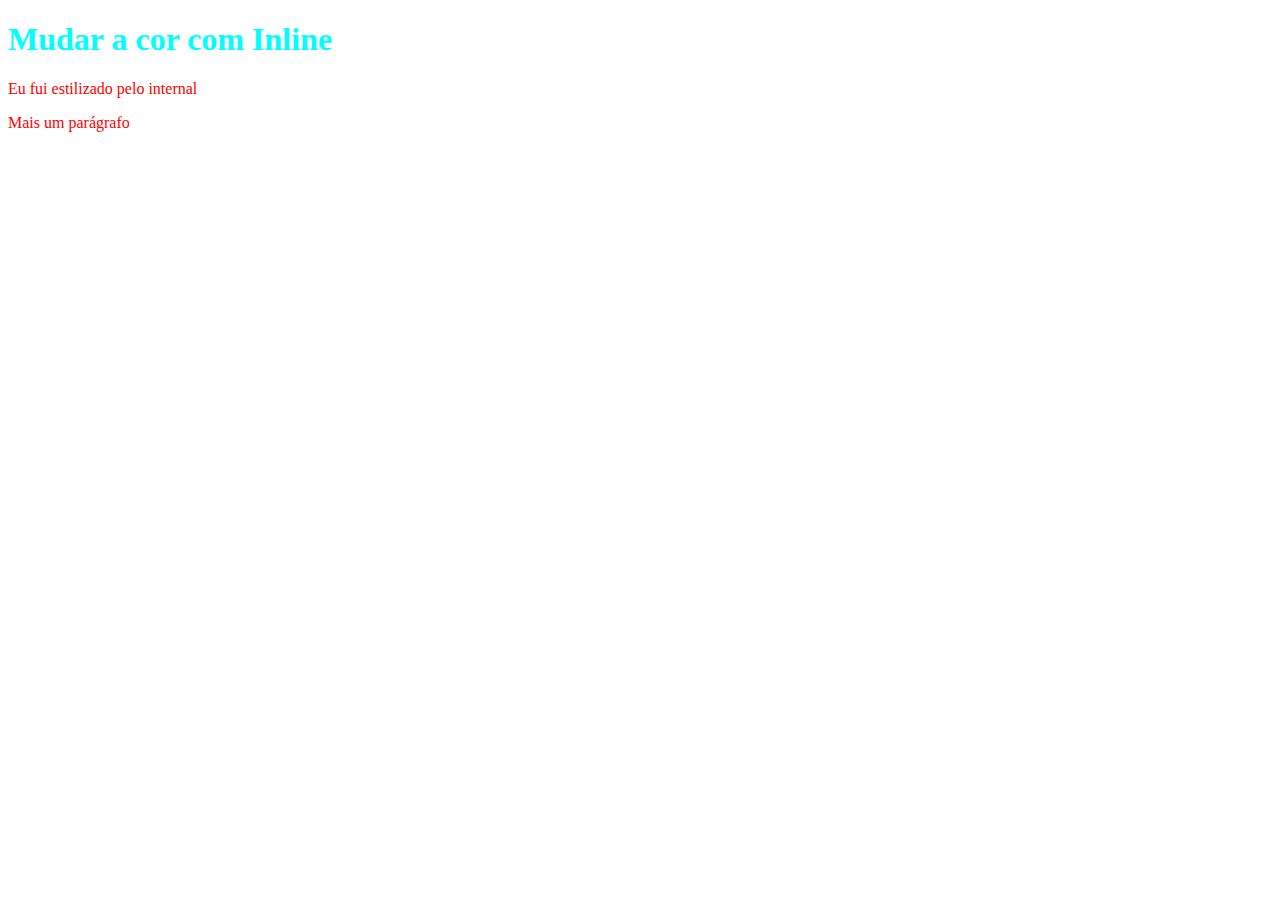
<file: 2_CSS/index.html>
<!DOCTYPE html>
<html lang="en">
<head>
    <meta charset="UTF-8">
    <meta http-equiv="X-UA-Compatible" content="IE=edge">
    <meta name="viewport" content="width=device-width, initial-scale=1.0">
    <title>CSS</title>

    <!-- 2 - Internal CSS -->
    <style>
        p {
            color: red;
        }
    </style>
</head>
<body>
    <!-- 1 inline CSS -->
    <h1 style="color: aqua;">Mudar a cor com Inline</h1>

    <!-- 2 - Internal CSS -->
    <p>Eu fui estilizado pelo internal</p>
    <p>Mais um parágrafo</p>
</body>
</html>
</file>
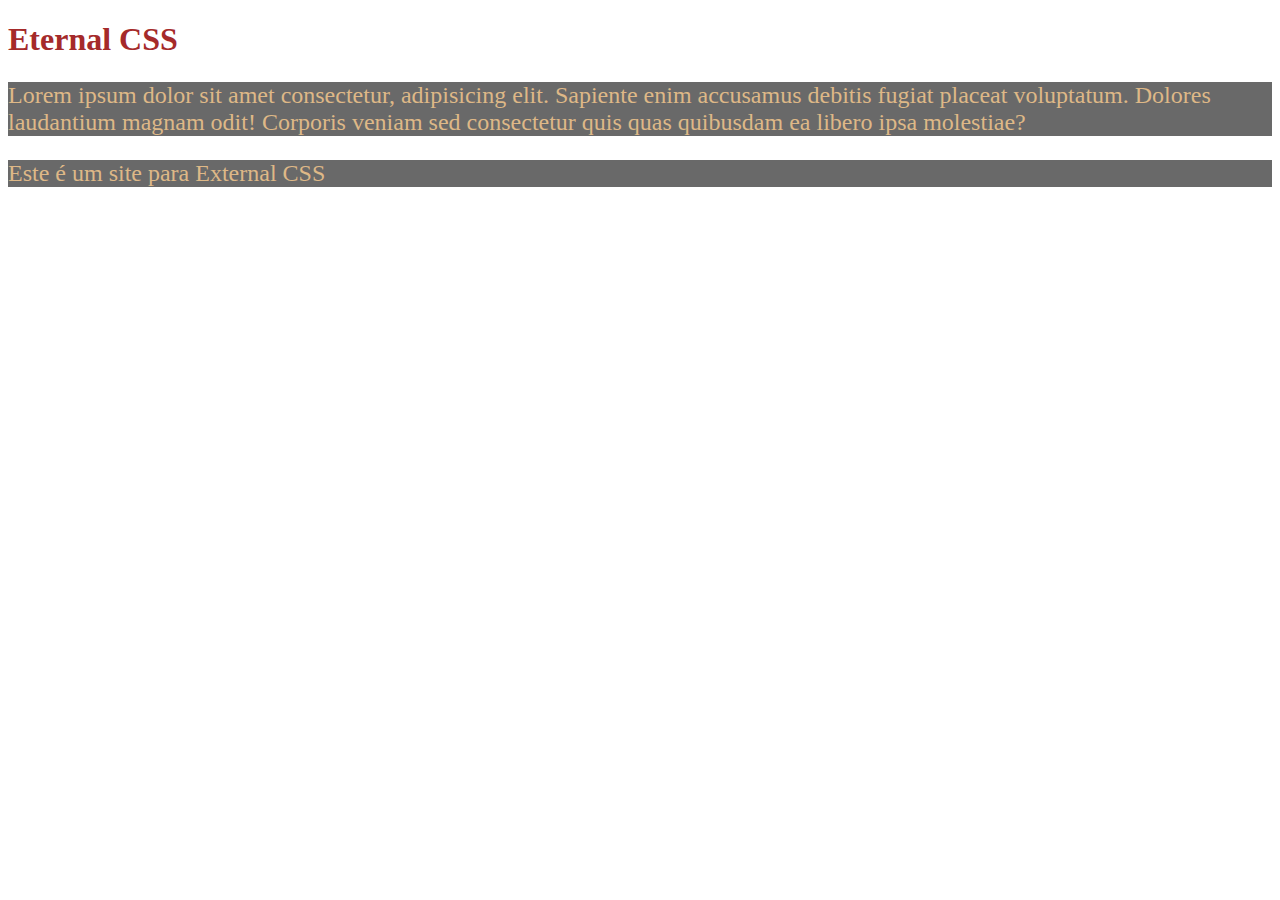
<file: 3_EXTERNAL_CSS/index.html>
<!DOCTYPE html>
<html lang="en">
<head>
    <meta charset="UTF-8">
    <meta http-equiv="X-UA-Compatible" content="IE=edge">
    <meta name="viewport" content="width=device-width, initial-scale=1.0">
    <title>External CSS</title>
    <link rel="stylesheet" href="style.css">
</head>
<body>
    <h1>Eternal CSS</h1>

    <p>Lorem ipsum dolor sit amet consectetur, adipisicing elit. Sapiente enim accusamus debitis fugiat placeat voluptatum. Dolores laudantium magnam odit! Corporis veniam sed consectetur quis quas quibusdam ea libero ipsa molestiae?</p>

    <p>Este é um site para External CSS</p>
</body>
</html>
</file>
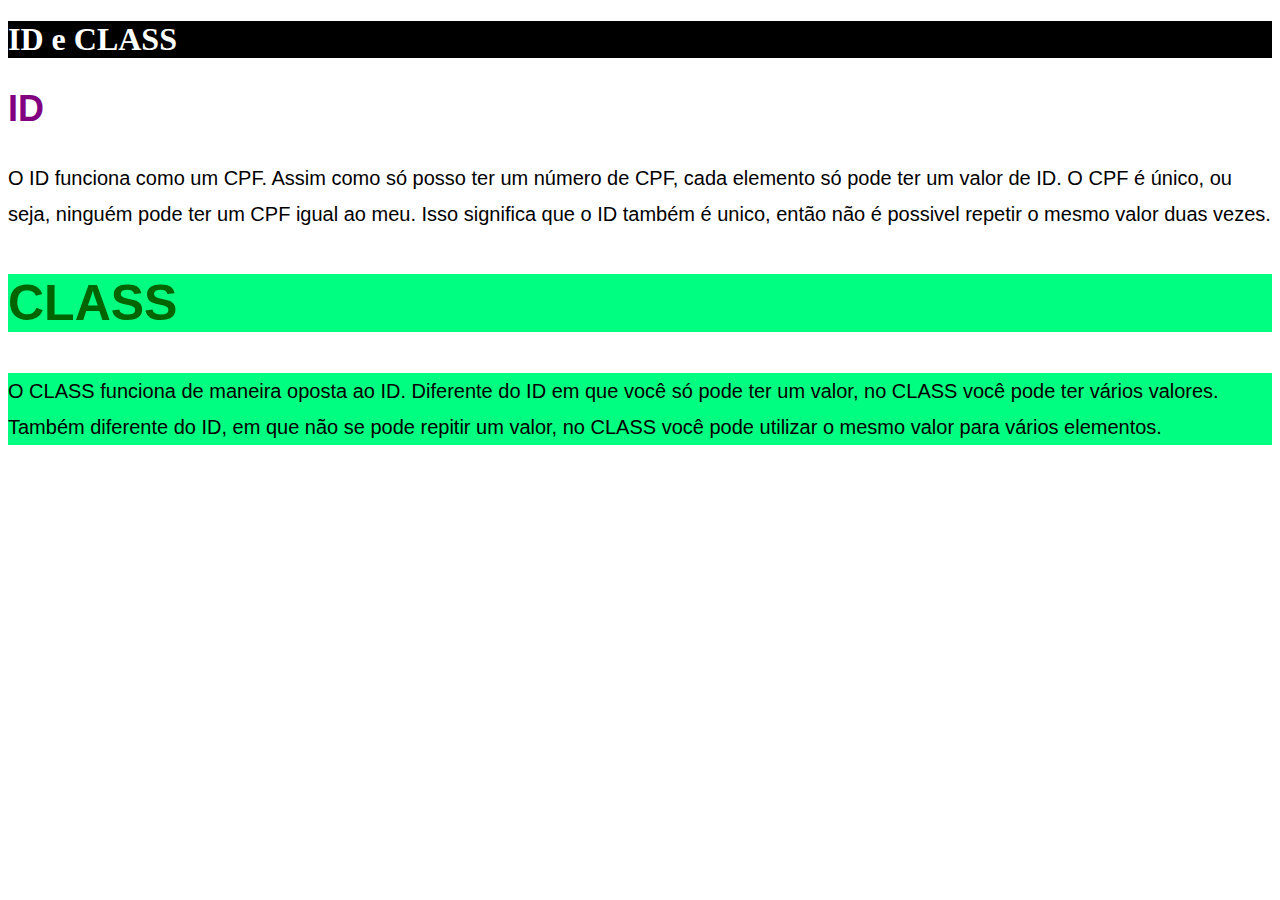
<file: 4_ID_CLASS/index.html>
<!DOCTYPE html>
<html lang="en">
<head>
    <meta charset="UTF-8">
    <meta http-equiv="X-UA-Compatible" content="IE=edge">
    <meta name="viewport" content="width=device-width, initial-scale=1.0">
    <title>ID e CLASS</title>
    <link rel="stylesheet" href="style.css">
</head>
<body>
    <h1 id="titulo-principal">ID e CLASS</h1>

    <h2 id="titulo-id" class="cor-amarela">ID</h2>

    <p>
        O ID funciona como um CPF. Assim como só posso ter um número de CPF, cada elemento só pode ter um valor de ID. O CPF é único, ou seja, ninguém pode ter um CPF igual ao meu. Isso significa que o ID também é unico, então não é possivel repetir o mesmo valor duas vezes.
    </p>

    <h2 class="fundo-verde fonte-grande">CLASS</h2>

    <p class="fundo-verde">
        O CLASS funciona de maneira oposta ao ID. Diferente do ID em que você só pode ter um valor, no CLASS você pode ter vários valores. Também diferente do ID, em que não se pode repitir um valor, no CLASS você pode utilizar o mesmo valor para vários elementos.
    </p>

</body>
</html>
</file>
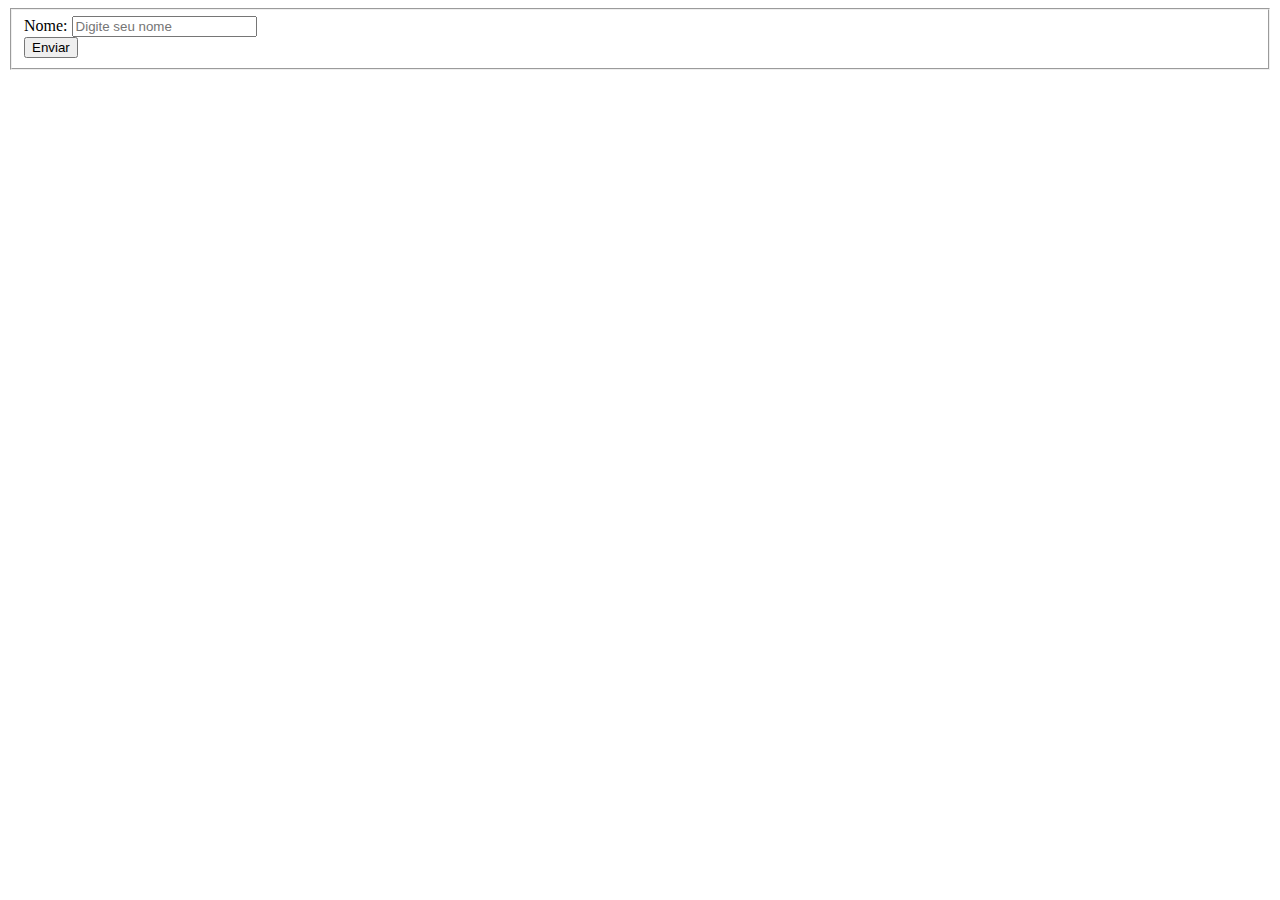
<file: 1_FORMULARIOS/1_form_basico/index.html>
<!DOCTYPE html>
<html lang="en">
<head>
    <meta charset="UTF-8">
    <meta http-equiv="X-UA-Compatible" content="IE=edge">
    <meta name="viewport" content="width=device-width, initial-scale=1.0">
    <title>Form Básico</title>
</head>
<body>
    <form action="">
        <fieldset>
        <div>
            <label for="nome">Nome:</label>
            <input type="text" id="nome" placeholder="Digite seu nome" required>
        </div>

        <button>Enviar</button>
        </fieldset>
    </form>
</body>
</html>
</file>
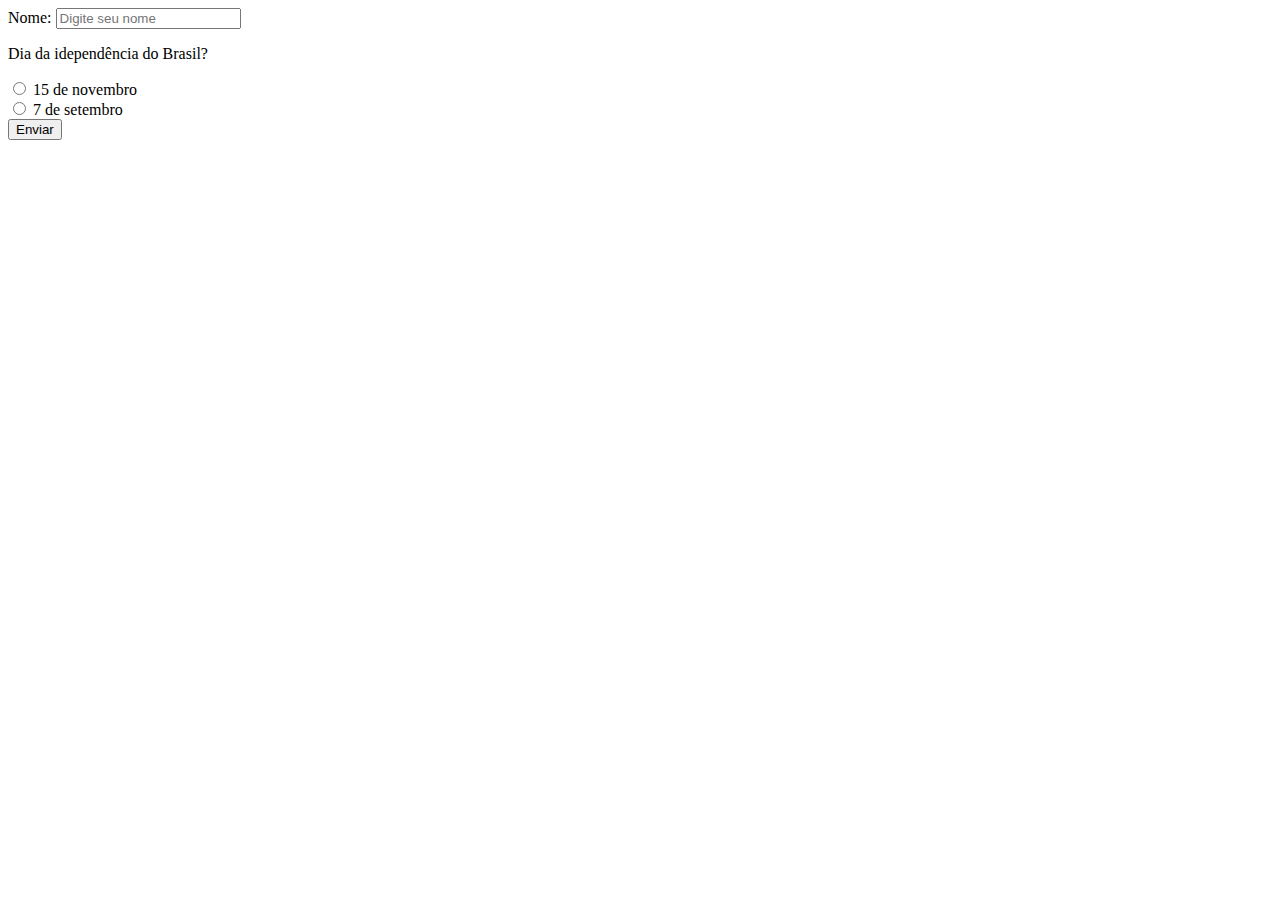
<file: 1_FORMULARIOS/2_input_radio/index.html>
<!DOCTYPE html>
<html lang="en">
<head>
    <meta charset="UTF-8">
    <meta http-equiv="X-UA-Compatible" content="IE=edge">
    <meta name="viewport" content="width=device-width, initial-scale=1.0">
    <title>input radio</title>
</head>
<body>
    <form action="">
        <div>
            <label for="nome">Nome:</label>
            <input type="text" id="nome" placeholder="Digite seu nome" required>
        </div>
        
        <!-- input radio -->
        
        <div>
            <p>Dia da idependência do Brasil?</p>

            <div>
                <input type="radio" id="opcao1" name="idependencia">
                <label for="opcao1">15 de novembro</label>
            </div>
            <div>
                <input type="radio" id="opcao2" name="idependencia">
                <label for="opcao2">7 de setembro</label>
            </div>
            
        </div>

        <button>Enviar</button>

    </form>
</body>
</html>
</file>
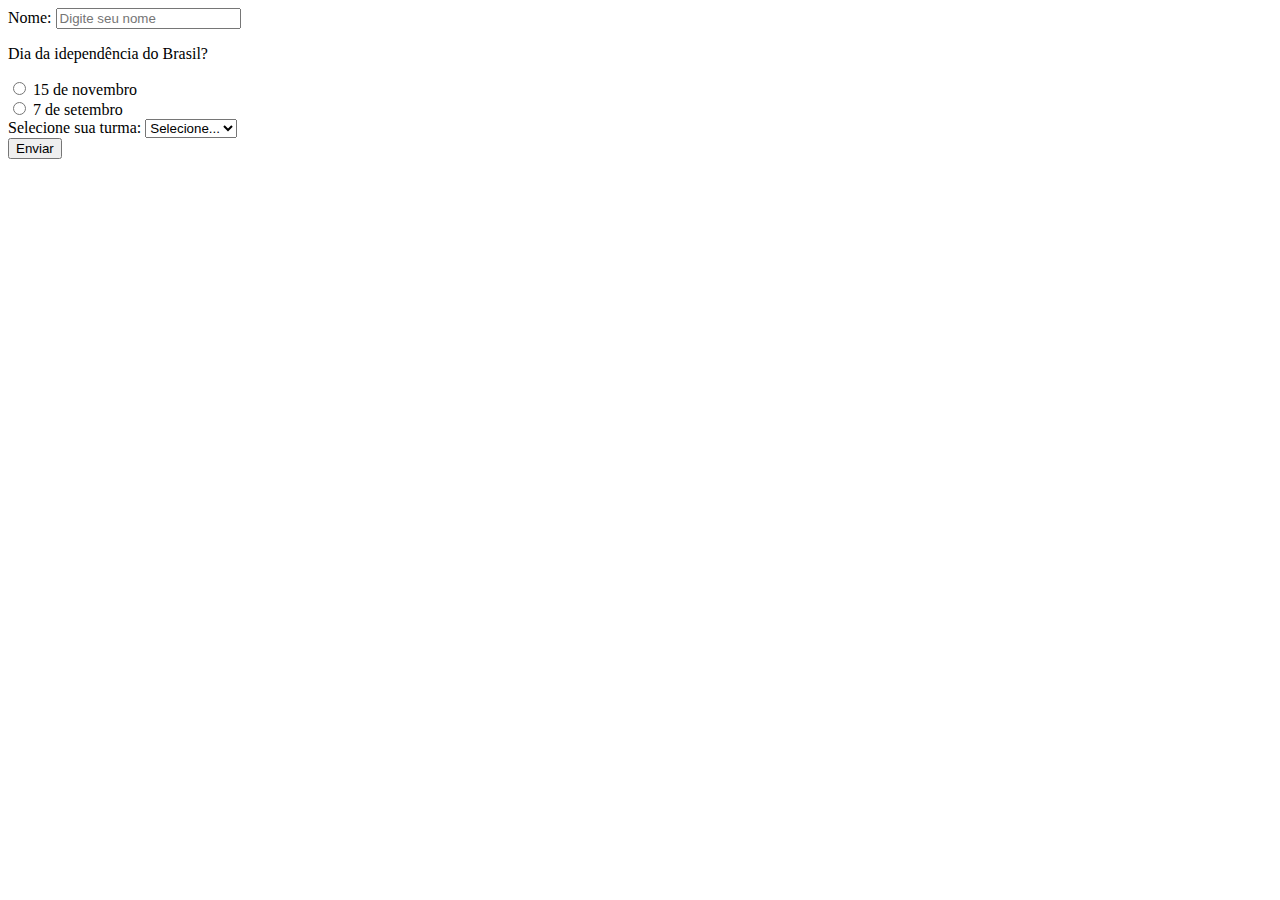
<file: 1_FORMULARIOS/3_select/index.html>
<!DOCTYPE html>
<html lang="en">
<head>
    <meta charset="UTF-8">
    <meta http-equiv="X-UA-Compatible" content="IE=edge">
    <meta name="viewport" content="width=device-width, initial-scale=1.0">
    <title>Select</title>
</head>
<body>
    <form action="">
        <div>
            <label for="nome">Nome:</label>
            <input type="text" id="nome" placeholder="Digite seu nome" required>
        </div>
        
        <!-- input radio -->
        
        <div>
            <p>Dia da idependência do Brasil?</p>

            <div>
                <input type="radio" id="opcao1" name="idependencia">
                <label for="opcao1">15 de novembro</label>
            </div>
            <div>
                <input type="radio" id="opcao2" name="idependencia">
                <label for="opcao2">7 de setembro</label>
            </div>
            
        </div>

        <!-- select -->
        <div>
            <label for="turma">Selecione sua turma:</label>
            <select name="turma" id="turma">
                <option disabled selected>Selecione...</option>
                <option value="01ma">01MA</option>
                <option value="01mb">01Mb</option>
            </select>
        </div>
        <button>Enviar</button>

    </form>
</body>
</html>
</file>
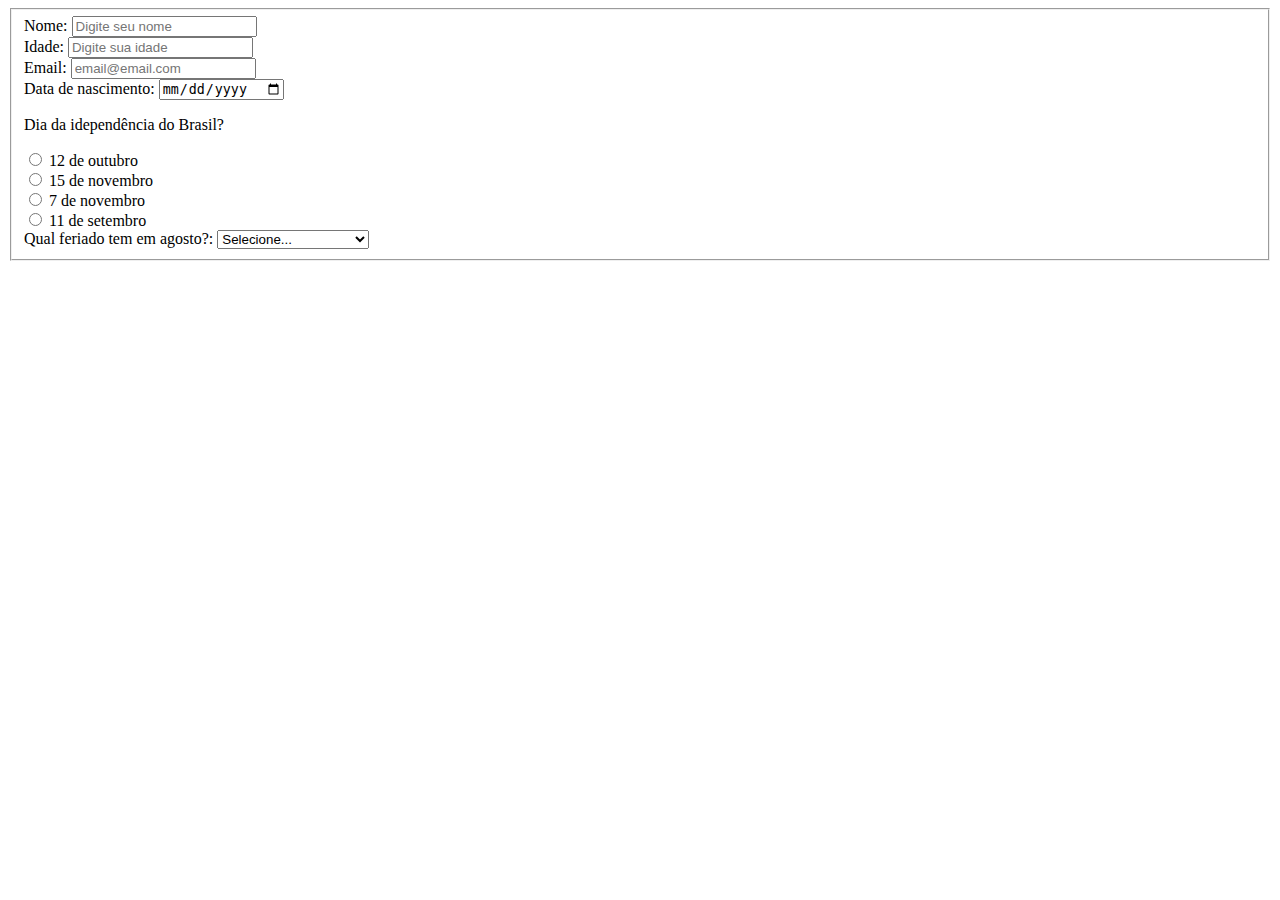
<file: 1_FORMULARIOS/4_atividade/index.html>
<!DOCTYPE html>
<html lang="en">
<head>
    <meta charset="UTF-8">
    <meta http-equiv="X-UA-Compatible" content="IE=edge">
    <meta name="viewport" content="width=device-width, initial-scale=1.0">
    <title>Atividade</title>
</head>
<body>
    <form action="">
        <fieldset>
            <div>
                <label for="nome">Nome:</label>
                <input type="text" id="nome" placeholder="Digite seu nome">
            </div>

            <div>
                <label for="idade">Idade:</label>
                <input type="number" id="idade" placeholder="Digite sua idade">
            </div>
            
            <div>
                <label for="email">Email:</label>
                <input id="email" type="email" placeholder="email@email.com">
            </div>

            <div>
                <label for="data">Data de nascimento:</label>
                <input type="date" id="data">
            </div>

            <div>
                <p>Dia da idependência do Brasil?</p>
    
                <div>
                    <input type="radio" id="opcao1" name="idependencia">
                    <label for="opcao1">12 de outubro</label>
                </div>
                <div>
                    <input type="radio" id="opcao2" name="idependencia">
                    <label for="opcao2">15 de novembro</label>
                </div>
                <div>
                    <input type="radio" id="opcao3" name="idependencia">
                    <label for="opcao3">7 de novembro</label>
                </div>
                <div>
                    <input type="radio" id="opcao4" name="idependencia">
                    <label for="opcao4">11 de setembro</label>
                </div>

            <div>
                <label for="turma">Qual feriado tem em agosto?:</label>
                <select name="turma" id="turma">
                    <option disabled selected>Selecione...</option>
                    <option value="15ou">15 de outubro</option>
                    <option value="7ou">7 de outubro</option>
                    <option value="7ou">20 de outubro</option>
                    <option value="n">Nenhuma das opções</option>
                </select>
            </div>
        </fieldset>
    </form>
</body>
</html>
</file>
<file: 3_EXTERNAL_CSS/style.css>
h1 {
    color: brown;
}

p {
    color: burlywood;
    background: dimgrey;
    font-size: 24px;
}
</file>
<file: 4_ID_CLASS/style.css>
#titulo-id {
    color: purple;
}

.cor-amarela {
    color: yellow;
}

h2 {
    font-family: 'Lucida Sans', 'Lucida Sans Regular', 'Lucida Grande', 'Lucida Sans Unicode', Geneva, Verdana, sans-serif;
    color: blue;
    font-size: 36px;
}

p {
    font-family: 'Lucida Sans', 'Lucida Sans Regular', 'Lucida Grande', 'Lucida Sans Unicode', Geneva, Verdana, sans-serif;
    font-size: 20px;
    line-height: 36px;
}

h2 {
    color: darkgreen;
}

.fundo-verde {
    background: rgb(0, 255, 128);
}

.fonte-grande {
    font-size: 50px;
}

#titulo-principal {
    background: black;
    color: white;
}

/* especificidade */
</file>
